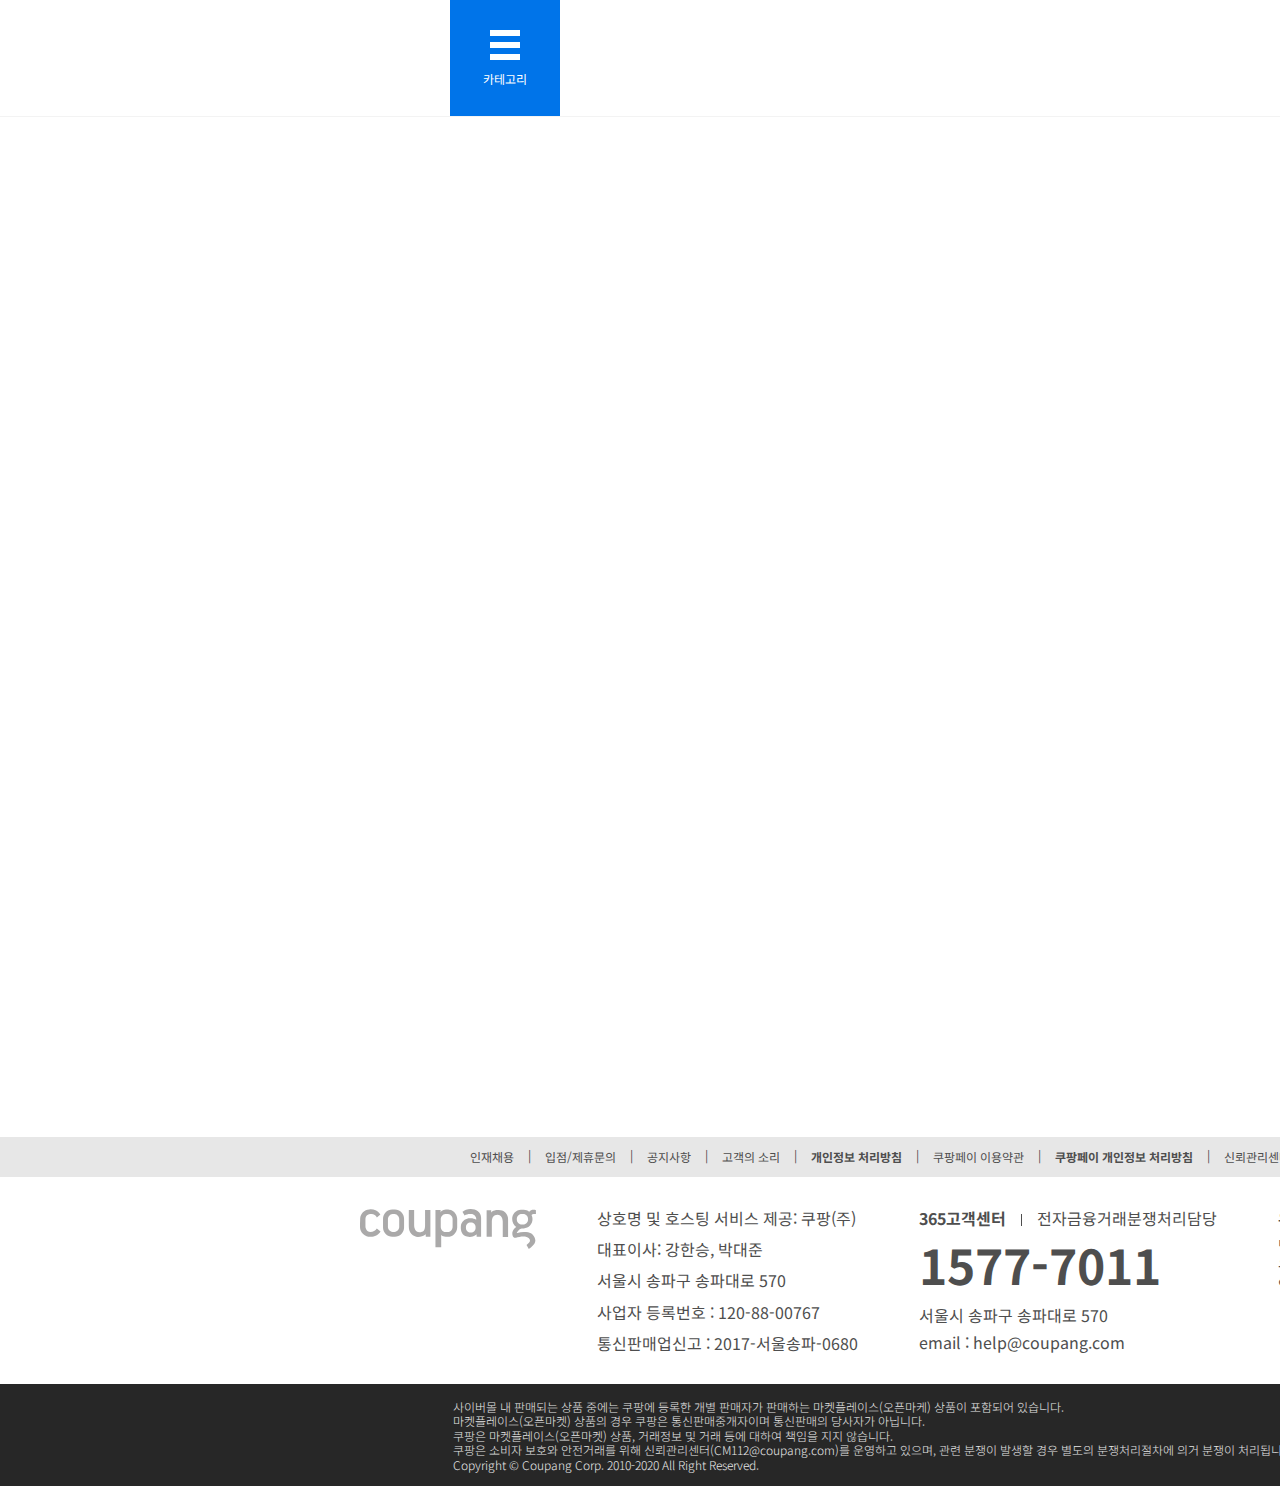
<file: index.html>
<!DOCTYPE html>
<html lang="ko-KR">
  <head>
    <meta charset="UTF-8" />
    <meta http-equiv="X-UA-Compatible" content="IE=edge" />
    <meta name="viewport" content="width=device-width, initial-scale=1.0" />
    <title>내비게이션 및 푸터 - 쿠팡(Coupang)</title>
    <link rel="icon" href="/assets/favicon/favicon.png" />
    <link rel="preconnect" href="https://fonts.googleapis.com" />
    <link rel="preconnect" href="https://fonts.gstatic.com" crossorigin />
    <link
      href="https://fonts.googleapis.com/css2?family=Noto+Sans+KR:wght@100;300;400;500;700;900&display=swap"
      rel="stylesheet"
    />
    <link rel="stylesheet" href="/stylesheets/main.css" />
    <link rel="stylesheet" href="/icon-font/css/fontello.css" />
    <script type="module" src="./js/main.js"></script>
  </head>

  <body>
    <header>
      <!-- 헤더 영역 -->
      <h1 class="sr-only">Coupang</h1>
      <div class="header__inner">
        <button class="button--category" type="button">
          <svg
            width="30"
            height="30"
            viewBox="0 0 30 30"
            fill="none"
            xmlns="http://www.w3.org/2000/svg"
          >
            <path d="M30 6H0V0H30V6Z" fill="white" />
            <path d="M30 18H0V12H30V18Z" fill="white" />
            <path d="M0 30H30V24H0V30Z" fill="white" />
          </svg>
          <span>카테고리</span>
        </button>
      </div>
    </header>

    <nav>
      <!-- 내비게이션 영역 -->
      <!-- 내비게이션 제목 -->
      <h2 class="sr-only">분류</h2>
      <div class="navigation__inner">
        <!-- 카테고리별 내비게이션(메뉴) 영역 -->
        <ul class="navigation__list one-depth">
          <li>
            <a class="one-depth-link" href="/" role="button">
              <i class="icon-clothes"></i><span>패션의류/잡화</span></a
            >

            <ul class="two-depth">
              <li>
                <a class="two-depth-link" href="/" role="button"
                  ><span>여성패션</span></a
                >

                <ul class="three-depth">
                  <li>
                    <a class="three-depth-link" href="/"><span>의류</span></a>
                  </li>
                  <li>
                    <a href="/"><span>속옷/잠옷</span></a>
                  </li>
                  <li>
                    <a href="/"><span>신발</span></a>
                  </li>
                </ul>
              </li>
              <li>
                <a href="/"><span>남성패션</span></a>
              </li>
              <li>
                <a href="/"><span>유아동패션</span></a>
              </li>
            </ul>
          </li>
          <li>
            <a href="/"><i class="icon-beauty"></i><span>뷰티</span></a>
          </li>
          <li>
            <a href="/"><i class="icon-baby"></i><span>출산유아동</span></a>
          </li>
          <li>
            <a href="/"><i class="icon-foods"></i><span>식품</span></a>
          </li>
          <li>
            <a href="/"
              ><i class="icon-kitchenware"></i><span>주방용품</span></a
            >
          </li>
          <li>
            <a href="/"><i class="icon-houseware"></i><span>생활용품</span></a>
          </li>
          <li>
            <a href="/"><i class="icon-interior"></i><span>홈인테리어</span></a>
          </li>
          <li>
            <a href="/"
              ><i class="icon-appliances"></i><span>가전디지털</span></a
            >
          </li>
          <li>
            <a href="/"><i class="icon-sports"></i><span>스포츠</span></a>
          </li>
          <li>
            <a href="/"><i class="icon-car"></i><span>자동차용품</span></a>
          </li>
          <li>
            <a href="/"><i class="icon-book"></i><span>도서음반</span></a>
          </li>
          <li>
            <a href="/"><i class="icon-toy"></i><span>완구취미</span></a>
          </li>
          <li>
            <a href="/"
              ><i class="icon-stationery"></i><span>문구오피스</span></a
            >
          </li>
          <li>
            <a href="/"><i class="icon-pet"></i><span>반려동물</span></a>
          </li>
          <li>
            <a href="/"><i class="icon-travel"></i><span>여행티켓</span></a>
          </li>
          <li class="theme">
            <a href="/">
              <i class="icon-theme"></i><span>테마관</span
              ><img class="theme-new" src="/assets/icon/new.svg" alt="new" />
            </a>
          </li>
        </ul>
      </div>
    </nav>

    <main class="main">
      <!-- 메인 콘텐츠 영역 -->
    </main>

    <footer>
      <!-- 푸터 영역 -->
      <div class="guide-background">
        <div class="guide">
          <div class="guide-txt">인재채용</div>
          <span class="divider" aria-hidden="true">|</span>
          <div class="guide-txt">입점/제휴문의</div>
          <span class="divider" aria-hidden="true">|</span>
          <div class="guide-txt">공지사항</div>
          <span class="divider" aria-hidden="true">|</span>
          <div class="guide-txt">고객의 소리</div>
          <span class="divider" aria-hidden="true">|</span>
          <div class="guide-txt personal-information">개인정보 처리방침</div>
          <span class="divider" aria-hidden="true">|</span>
          <div class="guide-txt">쿠팡페이 이용약관</div>
          <span class="divider" aria-hidden="true">|</span>
          <div class="guide-txt personal-information">
            쿠팡페이 개인정보 처리방침
          </div>
          <span class="divider" aria-hidden="true">|</span>
          <div class="guide-txt">신뢰관리센터</div>
          <span class="divider" aria-hidden="true">|</span>
          <div class="guide-txt">제휴마케팅</div>
          <span class="divider" aria-hidden="true">|</span>
          <div class="guide-txt">광고안내</div>
        </div>
      </div>

      <div class="information-background">
        <div class="information">
          <div class="logo">
            <img src="/assets/logo/logo-mono.svg" alt="logo" />
            <span class="sr-only">Coupang</span>
          </div>

          <div class="information-1">
            <div>상호명 및 호스팅 서비스 제공: 쿠팡(주)</div>
            <div>대표이사: 강한승, 박대준</div>
            <div>서울시 송파구 송파대로 570</div>
            <div>사업자 등록번호 : 120-88-00767</div>
            <div>통신판매업신고 : 2017-서울송파-0680</div>
          </div>

          <div class="information-2">
            <div class="customer">
              <div>365고객센터</div>
              <div class="border-for-divider"></div>
              <div>전자금융거래분쟁처리담당</div>
            </div>

            <div class="tel">
              <a href="tel:1577-7011">1577-7011</a>
            </div>

            <div class="address">서울시 송파구 송파대로 570</div>
            <div class="email">
              <a href="mailto:help@coupang.com?subject=문의사항">
                email : help@coupang.com
              </a>
            </div>
          </div>

          <div class="information-3">
            <div>우리은행 채무지급보증 안내</div>
            <div>
              당사는 고객님이 현금 결제한 금액에 대해 우리은행과 채무지급보증
              계약을 체결하여 안전거래를 보장하고 있습니다.
            </div>
          </div>
        </div>
      </div>

      <div class="copyright-and-sns-background">
        <div class="copyright-and-sns">
          <div class="copyright">
            <span>
              사이버몰 내 판매되는 상품 중에는 쿠팡에 등록한 개별 판매자가
              판매하는 마켓플레이스(오픈마케) 상품이 포함되어 있습니다.
            </span>
            <span>
              마켓플레이스(오픈마켓) 상품의 경우 쿠팡은 통신판매중개자이며
              통신판매의 당사자가 아닙니다.
            </span>
            <span>
              쿠팡은 마켓플레이스(오픈마켓) 상품, 거래정보 및 거래 등에 대하여
              책임을 지지 않습니다.
            </span>
            <span>
              쿠팡은 소비자 보호와 안전거래를 위해
              신뢰관리센터(CM112@coupang.com)를 운영하고 있으며, 관련 분쟁이
              발생할 경우 별도의 분쟁처리절차에 의거 분쟁이 처리됩니다.
            </span>
            <span>
              Copyright &copy; Coupang Corp. 2010-2020 All Right Reserved.
            </span>
          </div>

          <div class="sns">
            <div class="facebook">
              <a
                href="https://www.facebook.com"
                target="_blank"
                rel="noopener noreferrer nofollow"
              >
                <img src="/assets/icon/sns-facebook.svg" alt="sns-facebook" />
              </a>
            </div>
            <div class="naver-blog">
              <a
                href="https://section.blog.naver.com"
                target="_blank"
                rel="noopener noreferrer nofollow"
              >
                <img
                  src="/assets/icon/sns-naver-blog.svg"
                  alt="sns-naver-blog"
                />
              </a>
            </div>
            <div class="instagram">
              <a
                href="https://www.instagram.com"
                target="_blank"
                rel="noopener noreferrer nofollow"
              >
                <img src="/assets/icon/sns-instagram.svg" alt="sns-instagram" />
              </a>
            </div>
          </div>
        </div>
      </div>
    </footer>
  </body>
</html>
</file>
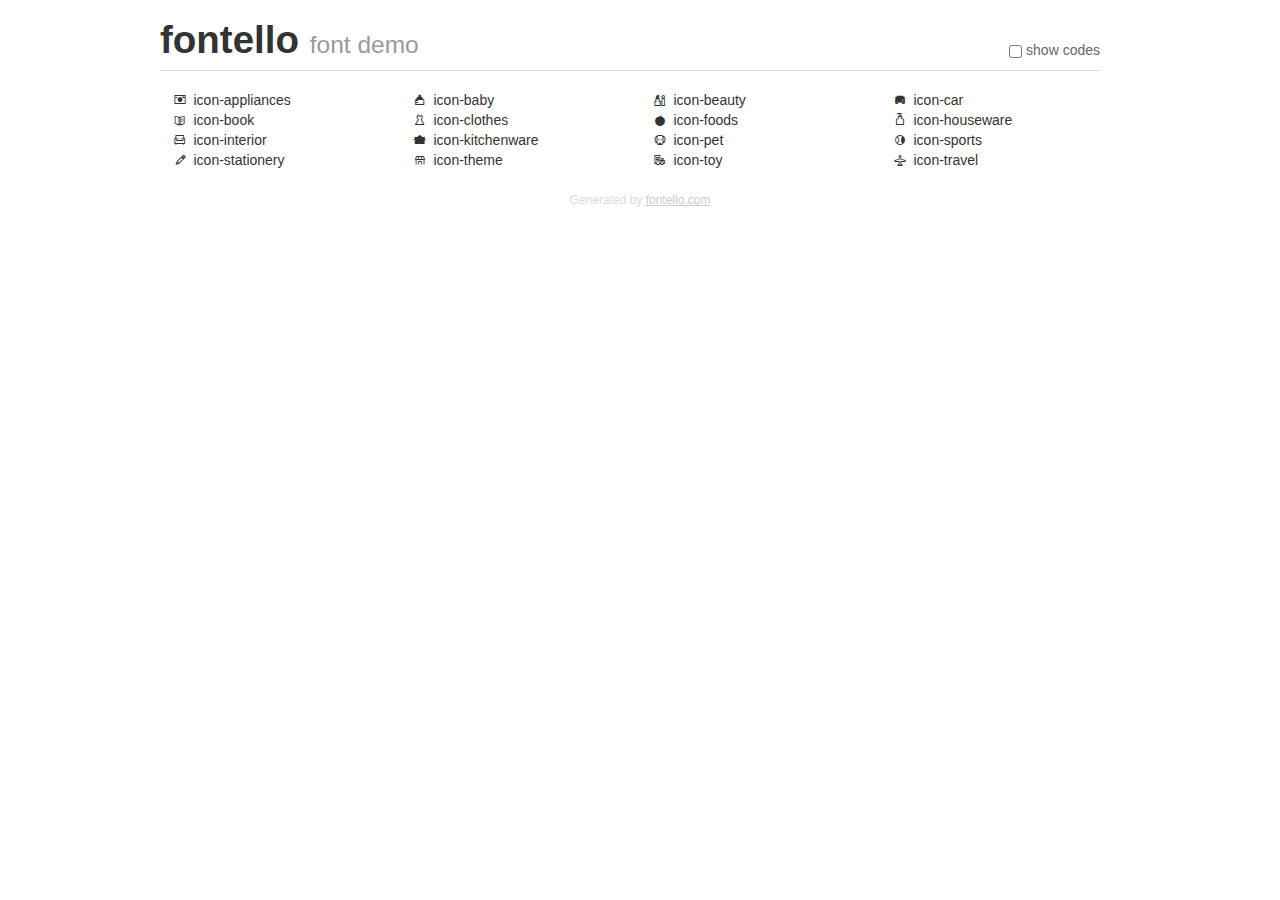
<file: icon-font/demo.html>
<!DOCTYPE html>
<html>
  <head>
  <!--[if lt IE 9]><script language="javascript" type="text/javascript" src="//html5shim.googlecode.com/svn/trunk/html5.js"></script><![endif]-->
  <meta charset="UTF-8">
  <style>
    html {
      font-size: 100%;
      -webkit-text-size-adjust: 100%;
      -ms-text-size-adjust: 100%;
    }
    a:focus {
      outline: thin dotted #333;
      outline: 5px auto -webkit-focus-ring-color;
      outline-offset: -2px;
    }
    a:hover,
    a:active {
      outline: 0;
    }
    input {
      margin: 0;
      font-size: 100%;
      vertical-align: middle;
      *overflow: visible;
      line-height: normal;
    }
    input::-moz-focus-inner {
      padding: 0;
      border: 0;
    }
    body {
      margin: 0;
      font-family: "Helvetica Neue", Helvetica, Arial, sans-serif;
      font-size: 14px;
      line-height: 20px;
      color: #333;
      background-color: #fff;
    }
    a {
      color: #08c;
      text-decoration: none;
    }
    a:hover {
      color: #005580;
      text-decoration: underline;
    }
    .row {
      margin-left: -20px;
      *zoom: 1;
    }
    .row:before,
    .row:after {
      display: table;
      content: "";
      line-height: 0;
    }
    .row:after {
      clear: both;
    }
    .span3 {
      float: left;
      min-height: 1px;
      margin-left: 20px;
      width: 220px;
    }
    .container {
      width: 940px;
      margin-right: auto;
      margin-left: auto;
      *zoom: 1;
    }
    .container:before,
    .container:after {
      display: table;
      content: "";
      line-height: 0;
    }
    .container:after {
      clear: both;
    }
    small {
      font-size: 85%;
    }
    h1 {
      margin: 10px 0;
      font-family: inherit;
      font-weight: bold;
      line-height: 20px;
      color: inherit;
      text-rendering: optimizelegibility;
      line-height: 40px;
      font-size: 38.5px;
    }
    h1 small {
      font-weight: normal;
      line-height: 1;
      color: #999;
      font-size: 24.5px;
    }

    body {
      margin-top: 90px;
    }
    .header {
      position: fixed;
      top: 0;
      left: 50%;
      margin-left: -480px;
      background-color: #fff;
      border-bottom: 1px solid #ddd;
      padding-top: 10px;
      z-index: 10;
    }
    .footer {
      color: #ddd;
      font-size: 12px;
      text-align: center;
      margin-top: 20px;
    }
    .footer a {
      color: #ccc;
      text-decoration: underline;
    }
    .the-icons {
      font-size: 14px;
      line-height: 24px;
    }
    .switch {
      position: absolute;
      right: 0;
      bottom: 10px;
      color: #666;
    }
    .switch input {
      margin-right: 0.3em;
    }
    .codesOn .i-name {
      display: none;
    }
    .codesOn .i-code {
      display: inline;
    }
    .i-code {
      display: none;
    }
    @font-face {
      font-family: 'fontello';
      src: url('./font/fontello.eot?38964631');
      src: url('./font/fontello.eot?38964631#iefix') format('embedded-opentype'),
           url('./font/fontello.woff?38964631') format('woff'),
           url('./font/fontello.ttf?38964631') format('truetype'),
           url('./font/fontello.svg?38964631#fontello') format('svg');
      font-weight: normal;
      font-style: normal;
    }
    .demo-icon {
      font-family: "fontello";
      font-style: normal;
      font-weight: normal;
      speak: never;
     
      display: inline-block;
      text-decoration: inherit;
      width: 1em;
      margin-right: .2em;
      text-align: center;
      /* opacity: .8; */
     
      /* For safety - reset parent styles, that can break glyph codes*/
      font-variant: normal;
      text-transform: none;
     
      /* fix buttons height, for twitter bootstrap */
      line-height: 1em;
     
      /* Animation center compensation - margins should be symmetric */
      /* remove if not needed */
      margin-left: .2em;
     
      /* You can be more comfortable with increased icons size */
      /* font-size: 120%; */
     
      /* Font smoothing. That was taken from TWBS */
      -webkit-font-smoothing: antialiased;
      -moz-osx-font-smoothing: grayscale;
     
      /* Uncomment for 3D effect */
      /* text-shadow: 1px 1px 1px rgba(127, 127, 127, 0.3); */
    }
    </style>
    <link rel="stylesheet" href="css/animation.css"><!--[if IE 7]><link rel="stylesheet" href="css/" + font.fontname + "-ie7.css"><![endif]-->
    <script>
      function toggleCodes(on) {
        var obj = document.getElementById('icons');
      
        if (on) {
          obj.className += ' codesOn';
        } else {
          obj.className = obj.className.replace(' codesOn', '');
        }
      }
    </script>
  </head>
  <body>
    <div class="container header">
      <h1>fontello <small>font demo</small></h1>
      <label class="switch">
        <input type="checkbox" onclick="toggleCodes(this.checked)">show codes
      </label>
    </div>
    <div class="container" id="icons">
      <div class="row">
        <div class="span3" title="Code: 0xe800">
          <i class="demo-icon icon-appliances">&#xe800;</i> <span class="i-name">icon-appliances</span><span class="i-code">0xe800</span>
        </div>
        <div class="span3" title="Code: 0xe801">
          <i class="demo-icon icon-baby">&#xe801;</i> <span class="i-name">icon-baby</span><span class="i-code">0xe801</span>
        </div>
        <div class="span3" title="Code: 0xe802">
          <i class="demo-icon icon-beauty">&#xe802;</i> <span class="i-name">icon-beauty</span><span class="i-code">0xe802</span>
        </div>
        <div class="span3" title="Code: 0xe803">
          <i class="demo-icon icon-car">&#xe803;</i> <span class="i-name">icon-car</span><span class="i-code">0xe803</span>
        </div>
      </div>
      <div class="row">
        <div class="span3" title="Code: 0xe804">
          <i class="demo-icon icon-book">&#xe804;</i> <span class="i-name">icon-book</span><span class="i-code">0xe804</span>
        </div>
        <div class="span3" title="Code: 0xe805">
          <i class="demo-icon icon-clothes">&#xe805;</i> <span class="i-name">icon-clothes</span><span class="i-code">0xe805</span>
        </div>
        <div class="span3" title="Code: 0xe806">
          <i class="demo-icon icon-foods">&#xe806;</i> <span class="i-name">icon-foods</span><span class="i-code">0xe806</span>
        </div>
        <div class="span3" title="Code: 0xe807">
          <i class="demo-icon icon-houseware">&#xe807;</i> <span class="i-name">icon-houseware</span><span class="i-code">0xe807</span>
        </div>
      </div>
      <div class="row">
        <div class="span3" title="Code: 0xe808">
          <i class="demo-icon icon-interior">&#xe808;</i> <span class="i-name">icon-interior</span><span class="i-code">0xe808</span>
        </div>
        <div class="span3" title="Code: 0xe809">
          <i class="demo-icon icon-kitchenware">&#xe809;</i> <span class="i-name">icon-kitchenware</span><span class="i-code">0xe809</span>
        </div>
        <div class="span3" title="Code: 0xe80a">
          <i class="demo-icon icon-pet">&#xe80a;</i> <span class="i-name">icon-pet</span><span class="i-code">0xe80a</span>
        </div>
        <div class="span3" title="Code: 0xe80b">
          <i class="demo-icon icon-sports">&#xe80b;</i> <span class="i-name">icon-sports</span><span class="i-code">0xe80b</span>
        </div>
      </div>
      <div class="row">
        <div class="span3" title="Code: 0xe80c">
          <i class="demo-icon icon-stationery">&#xe80c;</i> <span class="i-name">icon-stationery</span><span class="i-code">0xe80c</span>
        </div>
        <div class="span3" title="Code: 0xe80d">
          <i class="demo-icon icon-theme">&#xe80d;</i> <span class="i-name">icon-theme</span><span class="i-code">0xe80d</span>
        </div>
        <div class="span3" title="Code: 0xe80e">
          <i class="demo-icon icon-toy">&#xe80e;</i> <span class="i-name">icon-toy</span><span class="i-code">0xe80e</span>
        </div>
        <div class="span3" title="Code: 0xe80f">
          <i class="demo-icon icon-travel">&#xe80f;</i> <span class="i-name">icon-travel</span><span class="i-code">0xe80f</span>
        </div>
      </div>
    </div>
    <div class="container footer">Generated by <a href="https://fontello.com">fontello.com</a></div>
  </body>
</html>
</file>
<file: icon-font/css/fontello.css>
@font-face {
  font-family: 'fontello';
  src: url('../font/fontello.eot?65498027');
  src: url('../font/fontello.eot?65498027#iefix') format('embedded-opentype'),
       url('../font/fontello.woff2?65498027') format('woff2'),
       url('../font/fontello.woff?65498027') format('woff'),
       url('../font/fontello.ttf?65498027') format('truetype'),
       url('../font/fontello.svg?65498027#fontello') format('svg');
  font-weight: normal;
  font-style: normal;
}
/* Chrome hack: SVG is rendered more smooth in Windozze. 100% magic, uncomment if you need it. */
/* Note, that will break hinting! In other OS-es font will be not as sharp as it could be */
/*
@media screen and (-webkit-min-device-pixel-ratio:0) {
  @font-face {
    font-family: 'fontello';
    src: url('../font/fontello.svg?65498027#fontello') format('svg');
  }
}
*/
[class^="icon-"]:before, [class*=" icon-"]:before {
  font-family: "fontello";
  font-style: normal;
  font-weight: normal;
  speak: never;

  display: inline-block;
  text-decoration: inherit;
  width: 1em;
  margin-right: .2em;
  text-align: center;
  /* opacity: .8; */

  /* For safety - reset parent styles, that can break glyph codes*/
  font-variant: normal;
  text-transform: none;

  /* fix buttons height, for twitter bootstrap */
  line-height: 1em;

  /* Animation center compensation - margins should be symmetric */
  /* remove if not needed */
  margin-left: .2em;

  /* you can be more comfortable with increased icons size */
  /* font-size: 120%; */

  /* Font smoothing. That was taken from TWBS */
  -webkit-font-smoothing: antialiased;
  -moz-osx-font-smoothing: grayscale;

  /* Uncomment for 3D effect */
  /* text-shadow: 1px 1px 1px rgba(127, 127, 127, 0.3); */
}

.icon-appliances:before { content: '\e800'; } /* '' */
.icon-baby:before { content: '\e801'; } /* '' */
.icon-beauty:before { content: '\e802'; } /* '' */
.icon-car:before { content: '\e803'; } /* '' */
.icon-book:before { content: '\e804'; } /* '' */
.icon-clothes:before { content: '\e805'; } /* '' */
.icon-foods:before { content: '\e806'; } /* '' */
.icon-houseware:before { content: '\e807'; } /* '' */
.icon-interior:before { content: '\e808'; } /* '' */
.icon-kitchenware:before { content: '\e809'; } /* '' */
.icon-pet:before { content: '\e80a'; } /* '' */
.icon-sports:before { content: '\e80b'; } /* '' */
.icon-stationery:before { content: '\e80c'; } /* '' */
.icon-theme:before { content: '\e80d'; } /* '' */
.icon-toy:before { content: '\e80e'; } /* '' */
.icon-travel:before { content: '\e80f'; } /* '' */
</file>
<file: stylesheets/main.css>
@import url("./theme.css");

@import url("./init/normalize.css");
@import url("./init/base.css");

@import url("./common/a11y.css");
@import url("./common/easings.css");

@import url("./pages/iconfont.css");
@import url("./pages/template.css");
</file>
<file: icon-font/css/animation.css>
/*
   Animation example, for spinners
*/
.animate-spin {
  -moz-animation: spin 2s infinite linear;
  -o-animation: spin 2s infinite linear;
  -webkit-animation: spin 2s infinite linear;
  animation: spin 2s infinite linear;
  display: inline-block;
}
@-moz-keyframes spin {
  0% {
    -moz-transform: rotate(0deg);
    -o-transform: rotate(0deg);
    -webkit-transform: rotate(0deg);
    transform: rotate(0deg);
  }

  100% {
    -moz-transform: rotate(359deg);
    -o-transform: rotate(359deg);
    -webkit-transform: rotate(359deg);
    transform: rotate(359deg);
  }
}
@-webkit-keyframes spin {
  0% {
    -moz-transform: rotate(0deg);
    -o-transform: rotate(0deg);
    -webkit-transform: rotate(0deg);
    transform: rotate(0deg);
  }

  100% {
    -moz-transform: rotate(359deg);
    -o-transform: rotate(359deg);
    -webkit-transform: rotate(359deg);
    transform: rotate(359deg);
  }
}
@-o-keyframes spin {
  0% {
    -moz-transform: rotate(0deg);
    -o-transform: rotate(0deg);
    -webkit-transform: rotate(0deg);
    transform: rotate(0deg);
  }

  100% {
    -moz-transform: rotate(359deg);
    -o-transform: rotate(359deg);
    -webkit-transform: rotate(359deg);
    transform: rotate(359deg);
  }
}
@-ms-keyframes spin {
  0% {
    -moz-transform: rotate(0deg);
    -o-transform: rotate(0deg);
    -webkit-transform: rotate(0deg);
    transform: rotate(0deg);
  }

  100% {
    -moz-transform: rotate(359deg);
    -o-transform: rotate(359deg);
    -webkit-transform: rotate(359deg);
    transform: rotate(359deg);
  }
}
@keyframes spin {
  0% {
    -moz-transform: rotate(0deg);
    -o-transform: rotate(0deg);
    -webkit-transform: rotate(0deg);
    transform: rotate(0deg);
  }

  100% {
    -moz-transform: rotate(359deg);
    -o-transform: rotate(359deg);
    -webkit-transform: rotate(359deg);
    transform: rotate(359deg);
  }
}
</file>
